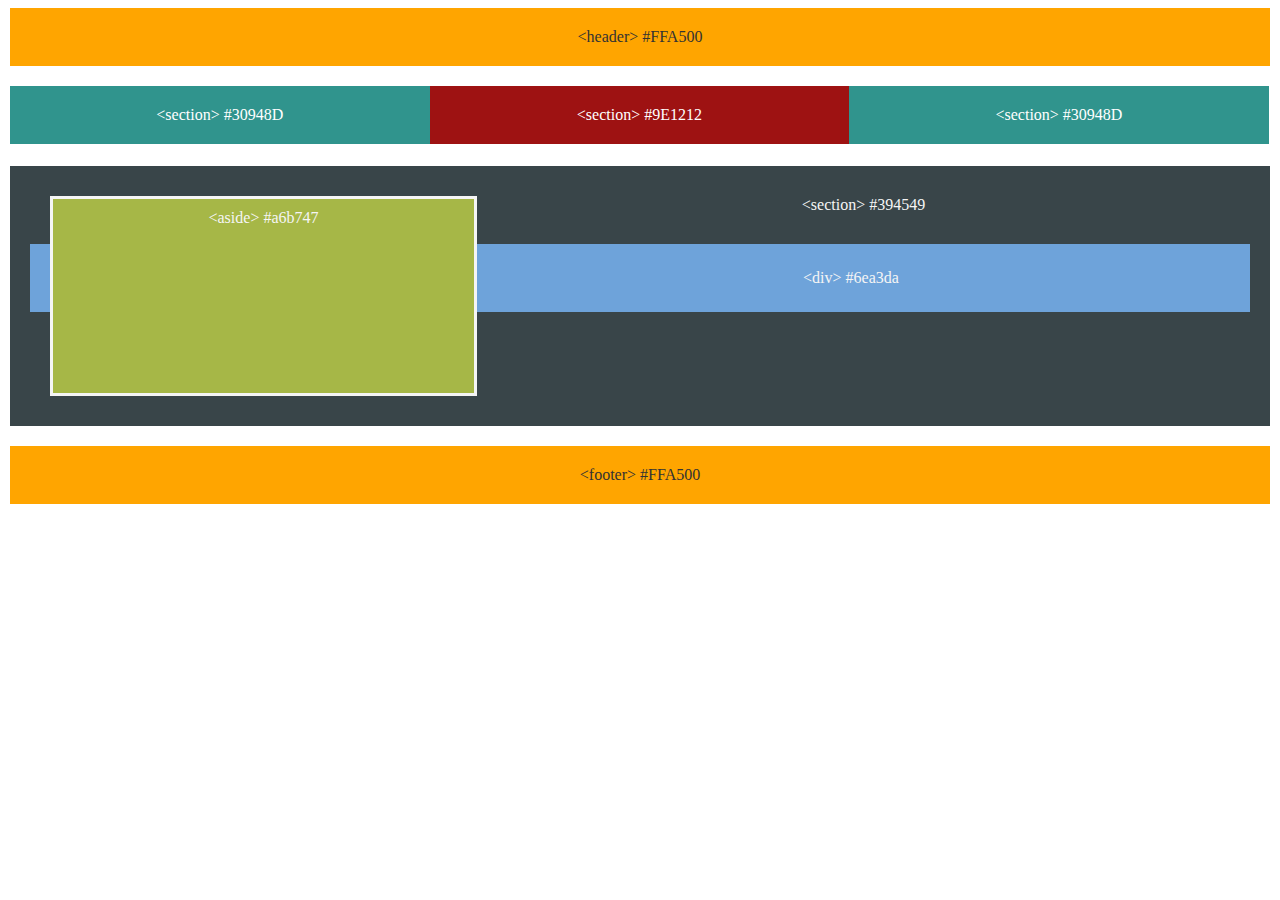
<file: float_layout_activity/floats.html>
<!DOCTYPE html>
<html lang="en-us">
  <head>
    <meta charset="UTF-8" />
    <title>Floats</title>
    <link rel="stylesheet" type="text/css" href="floats.css" />
  </head>

  <body>
    <header>&lt;header&gt; #FFA500</header>

    <section id="left">&lt;section&gt; #30948D</section>

    <section id="middle">&lt;section&gt; #9E1212</section>

    <section id="right">&lt;section&gt; #30948D</section>

    <section id="full" class="clearfix">
      <aside>&lt;aside&gt; #a6b747</aside>
      &lt;section&gt; #394549
      <div id="division">&lt;div&gt; #6ea3da</div>
    </section>

    <footer>&lt;footer&gt; #FFA500</footer>
  </body>
</html>
</file>
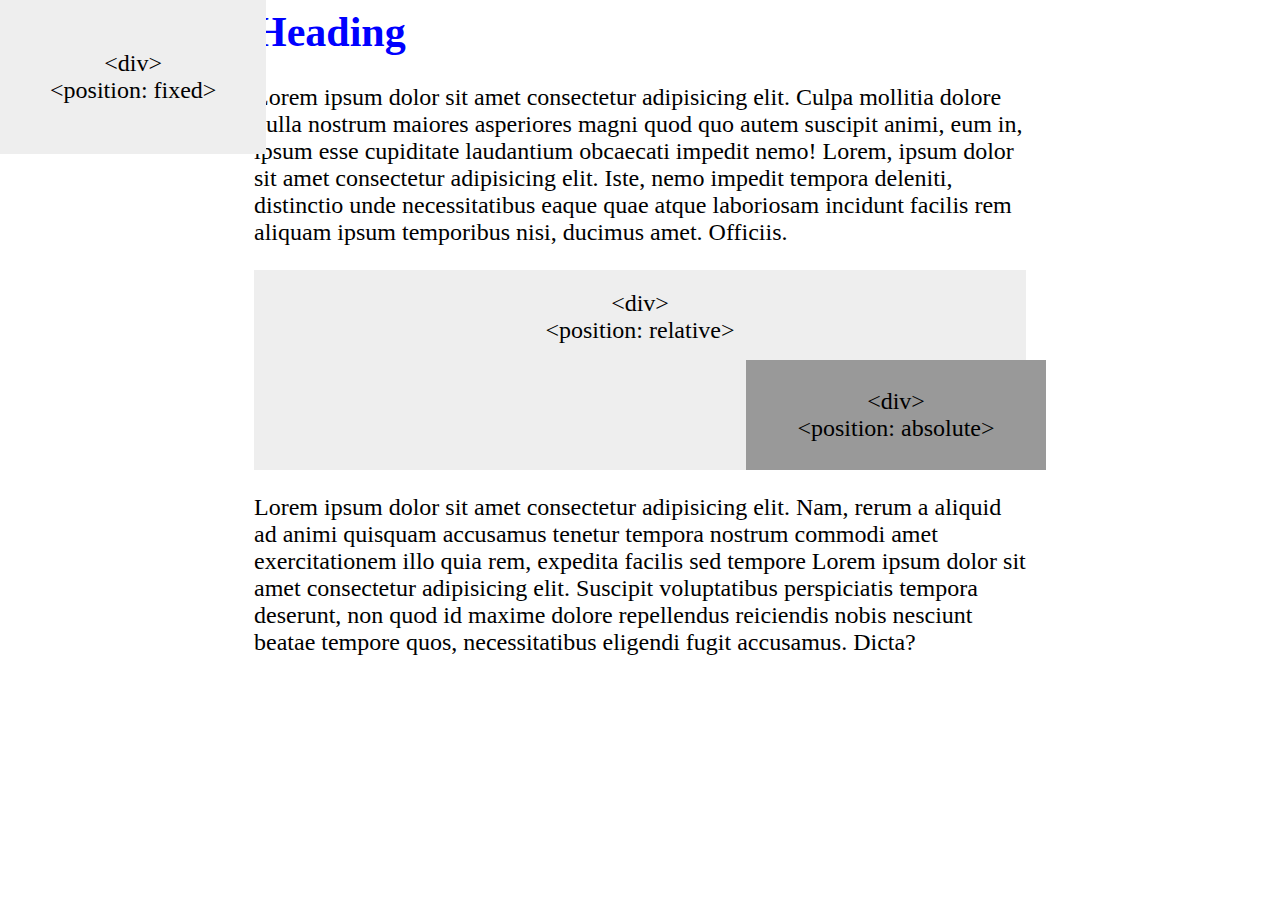
<file: Positioning Activity/positioning.html>
<!DOCTYPE html>
<html lang="en-us">
  <head>
    <meta charset="UTF-8" />
    <link rel="stylesheet" type="text/css" href="positioning.css" />
  </head>

  <body>
    <div id="box-1">&lt;div&gt;<br />&lt;position: fixed&gt;</div>
    <div class="text">
    
      <section id="text_content">
        <h1>Heading</h1>
        <p>
          Lorem ipsum dolor sit amet consectetur adipisicing elit. Culpa
          mollitia dolore nulla nostrum maiores asperiores magni quod quo autem
          suscipit animi, eum in, ipsum esse cupiditate laudantium obcaecati
          impedit nemo! Lorem, ipsum dolor sit amet consectetur adipisicing
          elit. Iste, nemo impedit tempora deleniti, distinctio unde
          necessitatibus eaque quae atque laboriosam incidunt facilis rem
          aliquam ipsum temporibus nisi, ducimus amet. Officiis.
        </p>

        <div id="box-3">&lt;div&gt;<br />&lt;position: relative&gt;
          <div id="box-2">&lt;div&gt;<br />&lt;position: absolute&gt;</div>
        </div>
        <p>Lorem ipsum dolor sit amet consectetur adipisicing elit. Nam, rerum a aliquid 
            ad animi quisquam accusamus tenetur tempora nostrum commodi amet exercitationem
             illo quia rem, expedita facilis sed tempore Lorem ipsum dolor sit amet 
             consectetur adipisicing elit. Suscipit voluptatibus perspiciatis tempora 
             deserunt, non quod id maxime dolore repellendus reiciendis nobis nesciunt 
             beatae tempore quos, necessitatibus eligendi fugit accusamus. Dicta?</nemo></p>
      </section>
    </div>
  </body>
</html>
</file>
<file: float_layout_activity/floats.css>
/**
 * Float Layout Activity
 **/

* {
  box-sizing: border-box;
  text-align: center;
}
.clearfix::after {
  content: "";
  clear: both;
  display: table;
}

body {
  margin-left: 10px;
  margin-right: 10px;
}

header {
  padding: 20px;
  margin-bottom: 20px;
  color: #333;
  background: #FFA500;
}

section {
  padding: 20px;

}

#left {
  color: white;
  float: left;
  width: 33.3%;
  background-color: #30948d;
  
}

#middle {
  
  color: white;
  float: left;
  width: 33.3%;
  background-color: #9E1212;

}

#right {
 
  color: white;
  float: left;
  width: 33.3%;
  background-color: #30948D;
 
}



#full {
  background: #394549;
  padding-bottom: 30px;
  padding-top: 30px;
  margin-top: 100px;
  color: whitesmoke;

}

#division {
  background: #6ea3da;
  color: whitesmoke;
  padding: 25px;
  margin-top: 30px;
 
}

aside {
  float: left;
  width: 35%;
  background: #a6b747;
  height: 200px;
  border:whitesmoke;
  border-style: solid;
  margin-left: 20px;
  color: whitesmoke;
  padding-top: 10px;

}

footer {
  background: #FFA500;
  padding: 20px;
  margin-top: 20px;
  color: #333;

}
</file>
<file: Positioning Activity/positioning.css>
/**
* Positioning Activity CSS file
**/

* {
    box-sizing: border-box;
    text-align: center;
}

/* .clearfix::after {
    content: "";
    clear: both;
    display: table;
} */

body {
    margin-left: 10px;
    margin-right: 10px;
    /* background: yellow;
    height: 150vh */
}

#box-1 {
    position: fixed;
    top: 0;
    left:0;
    padding: 50px;   
    Margin: 0;  /* after watching instructions */
    font-size: 1.5em;
    background: #eee;
    text-align: center;
}

h1 {
    font-size: 1.75em;
    text-align: left;
    margin-top: 0;
    color: blue;
    /* margin-left: 20px; */
}

#text_content {
    max-width: 80vw;
    padding: 0 10%;
    font-size: 1.5em;
    margin: 0 auto;
}
p {
    text-align: left;
}

#box-2 {
    position: absolute;
    bottom: 0;
    right: -20px;
    padding: 28px;
    /* padding-top: 30px;
    padding-bottom: 40px; */
    width: 300px;
    text-align: center;   /* after instruction */
    background-color: #999 
}

#box-3 {
    position: relative;
    background-color: #eee;
    /* padding: 10px 0 150px; */
    /* after instruction */
    height: 200px;
    padding: 20px;
    text align: center;

}
</file>
